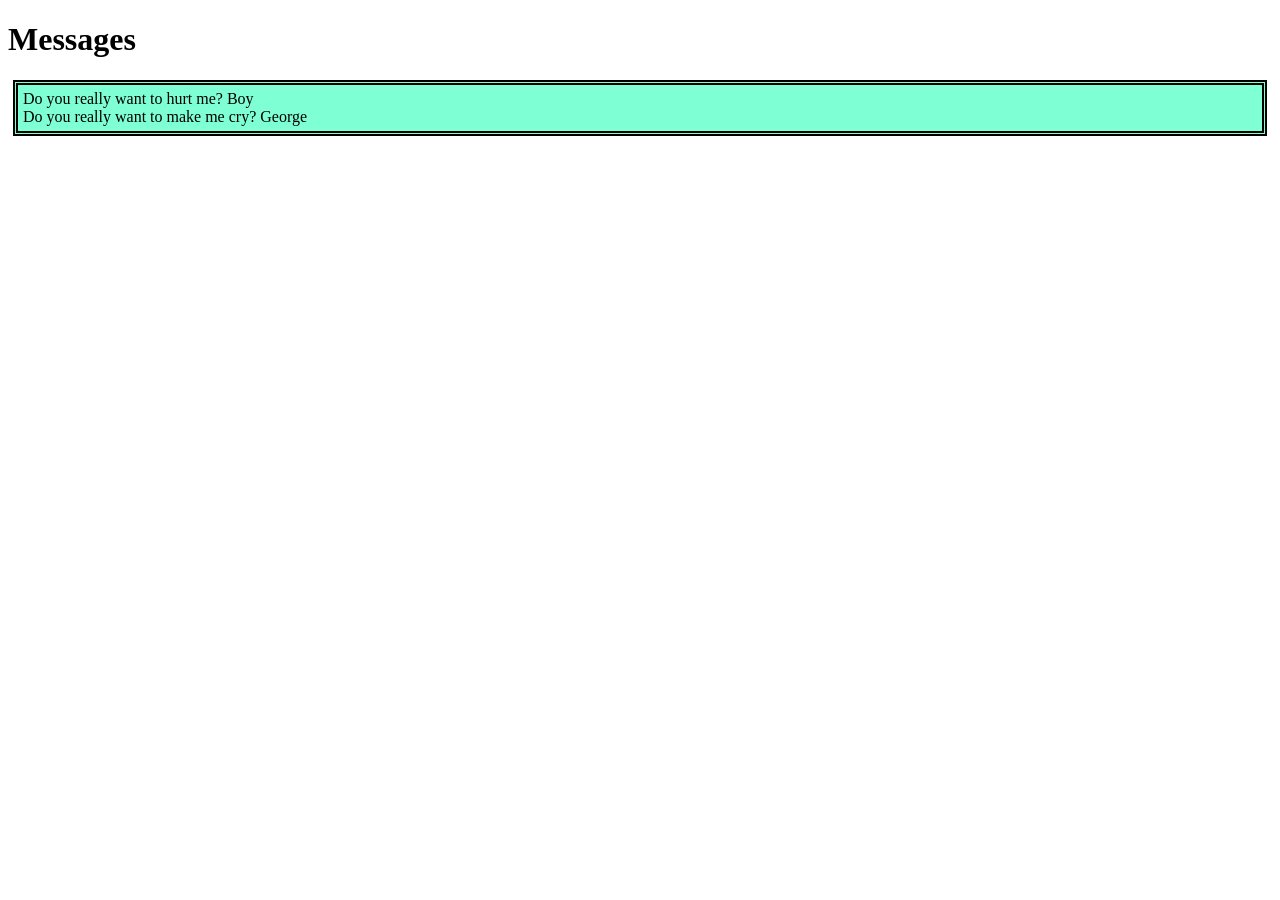
<file: messages/index.html>
<!DOCTYPE html>

<html>

<head>
	<meta charset="utf-8" />
	<title>Messages</title>
	<script src="lab.js"></script>
	<link rel="stylesheet" href="style.css" type="text/css" />
</head>

<body onload="parse()">
	<h1>Messages</h1>
	<div id="messages"></div>
</body>

</html>
</file>
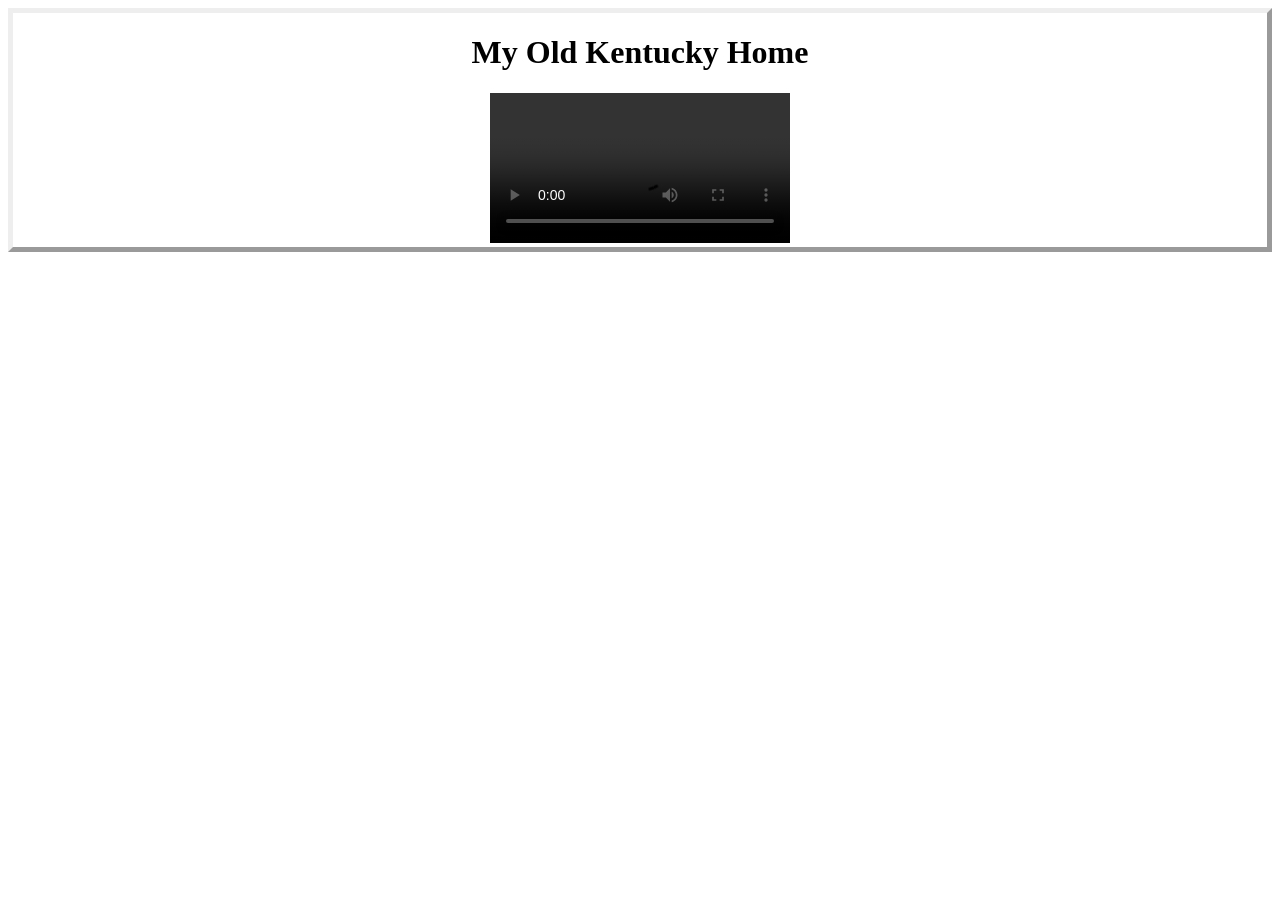
<file: my_old_kentucky_home/index.html>
<!DOCTYPE html>
<html>
<head>
<meta charset="utf-8" />
<title>My Old Kentucky Home</title>
<link rel="stylesheet" href="style.css" type="text/css" />
</head>

<body>

<h1 id="title">My Old Kentucky Home</h1>

<video src="https://www.cs.tufts.edu/comp/20/my_old_kentucky_home.mp4" id="music_video" controls></video>
<div id="lyrics"></div>

<script type="text/javascript">

        var video = document.getElementById("music_video");
        var caption = document.getElementById("lyrics");
        var timer = document.getElementById("music_video").currentTime;
        video.addEventListener("timeupdate", function(){captions()}, false); 
        function captions() {
		timer.innerHTML = video.currentTime;
		if (video.currentTime < 8) {
			caption.innerHTML ="<h3>My Old Kentucky Home...</h3>";
		}
		else if (video.currentTime > 8 && video.currentTime < 14.5) {
			caption.innerHTML = "<h3>The Sun shines bright in my Old Kentucky Home</h3>";
		}
		else if (video.currentTime > 14.5 && video.currentTime < 21) {
			caption.innerHTML = "<h3>'Tis summer, the people are gay;</h3>";
		}
		else if (video.currentTime > 21 && video.currentTime < 28) {
			caption.innerHTML = "<h3>The corn-top's ripe and the meadow's in the bloom</h3>";
		}
		else if (video.currentTime > 28 && video.currentTime < 36) {
			caption.innerHTML = "<h3>While the birds make music all the day.</h3>";
		}
		else if (video.currentTime > 36 && video.currentTime < 42) {
			caption.innerHTML = "<h3>The young folks roll on the little cabin floor,</h3>";
		}
		else if (video.currentTime > 43 && video.currentTime < 49) {
			caption.innerHTML = "<h3>All merry, all happy and bright;</h3>";
		}
		else if (video.currentTime > 49 && video.currentTime < 55) {
			caption.innerHTML = "<h3>By 'n' by hard times comes a knocking at the door,</h3>";
		}
		else if (video.currentTime > 55 && video.currentTime < 61) {
			caption.innerHTML = "<h3>Then My Old Kentucky Home, good night!</h3>";
		}
		else if (video.currentTime > 61 && video.currentTime < 64) {
                        caption.innerHTML = '<p><img src ="cats1.jpg" alt="Image" /<>/p>';
		}
		else if (video.currentTime > 64 && video.currentTime < 69) {
                        caption.innerHTML = "<h3>Weep no more my lady</h3>";
		}
		else if (video.currentTime > 69 && video.currentTime < 77) {
                        caption.innerHTML = "<h3>Oh weep no more today;</h3>";
		}
		else if (video.currentTime > 77 && video.currentTime < 80) {
                        caption.innerHTML = "<h3>We will sing one song</h3>";
                }
		else if (video.currentTime > 80 && video.currentTime < 83) {
                        caption.innerHTML = "<h3>For My Old Kentucky Home</h3>";
                }
		else if (video.currentTime > 83 && video.currentTime < 90) {
                        caption.innerHTML = "<h3>For My Old Kentucky Home, far away</h3>";
                }
		else if (video.currentTime > 90) {
                        caption.innerHTML = '<p><img src ="cats2.jpg" alt="Image" /<>/p>';
		}
		else {
			caption.innerHTML ="";
		}
        }


    // Complete this section and create a CSS file named style.css
</script>
</body>
</html>
</file>
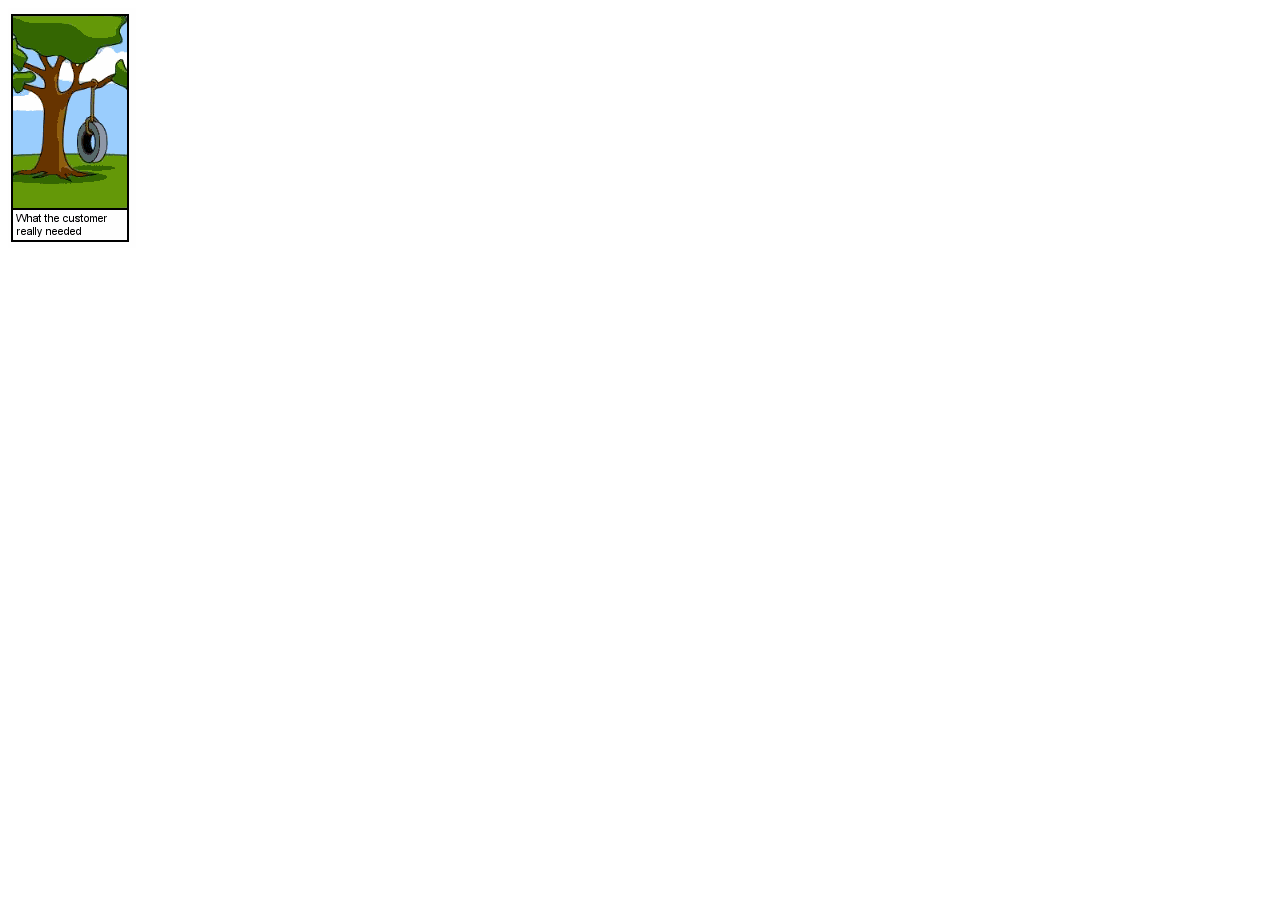
<file: responsive/index.html>
<!DOCTYPE HTML>

<html>

    <head>
        <title>Software Development</title>
        <link rel="stylesheet" href="responsive.css"/>
        <meta charset="utf-8" />
    </head>

    <body>
        <div class="software"></div>
    </body>
</html>
</file>
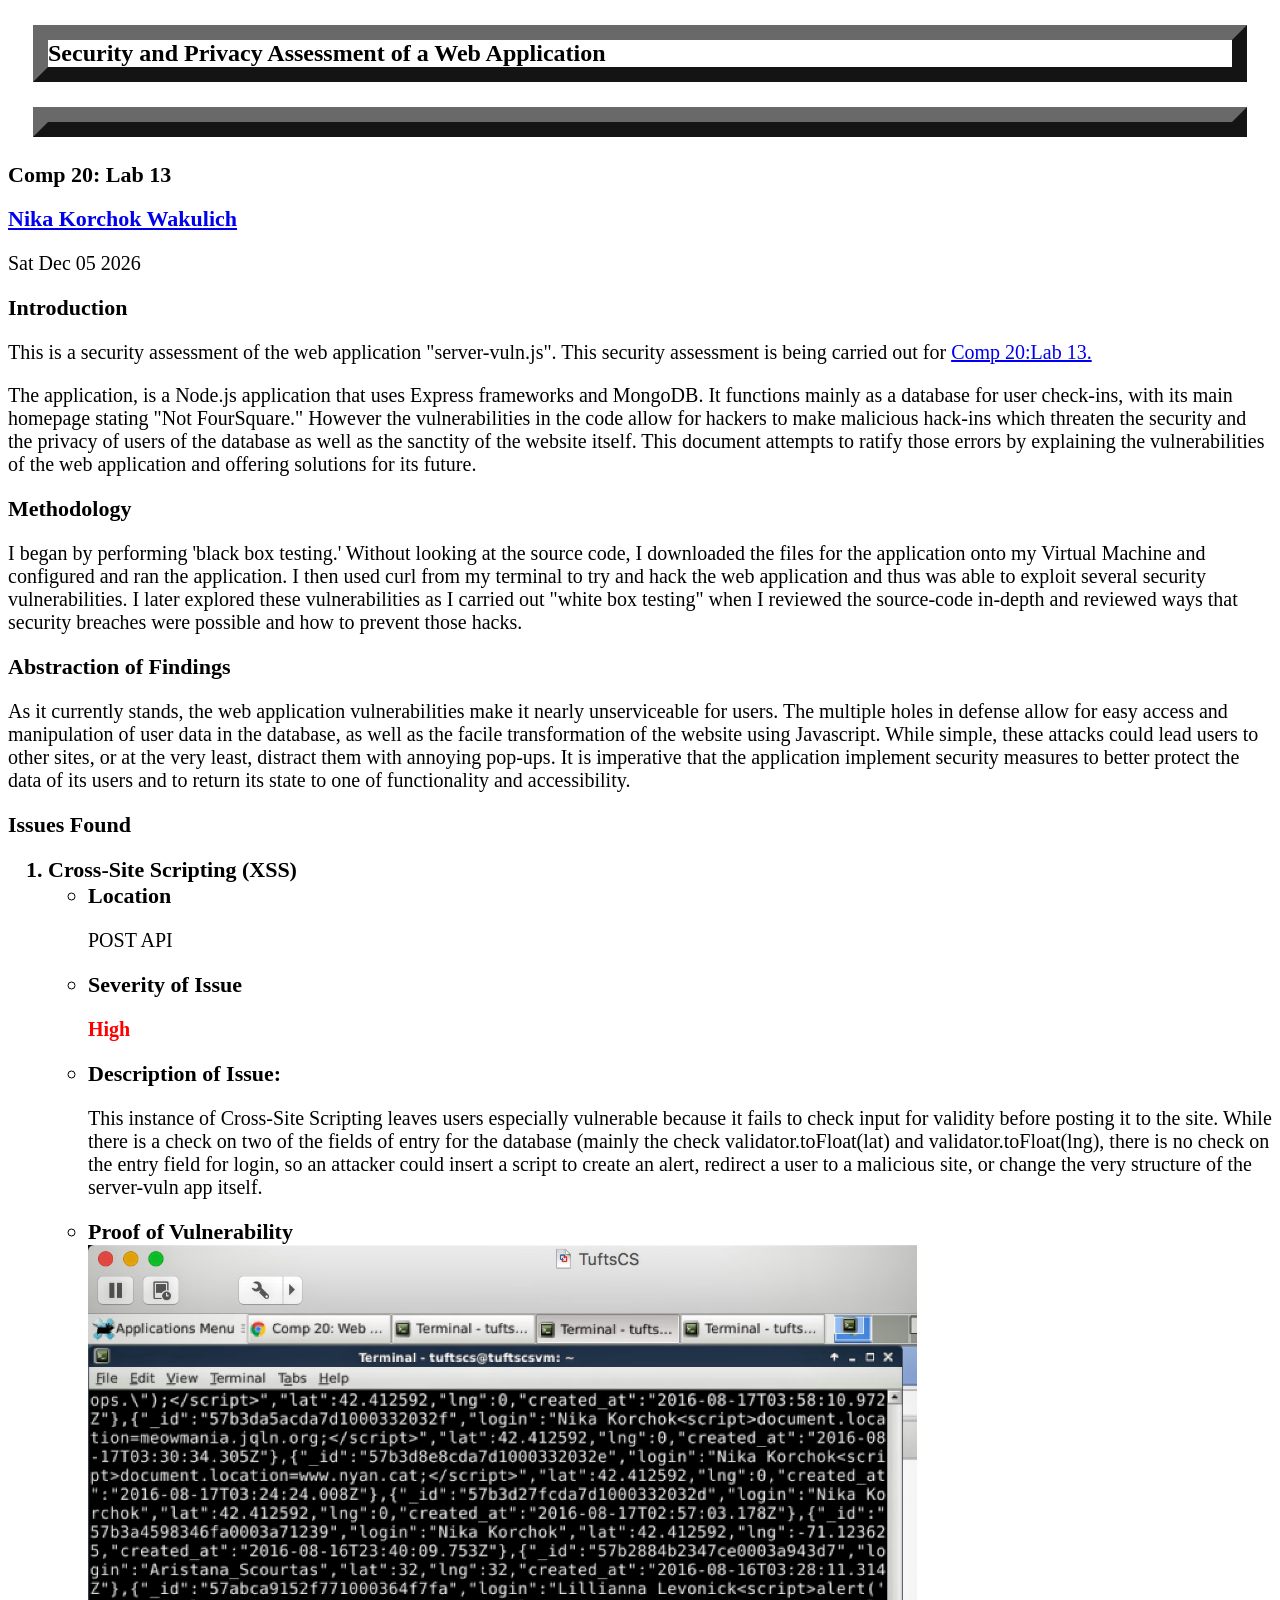
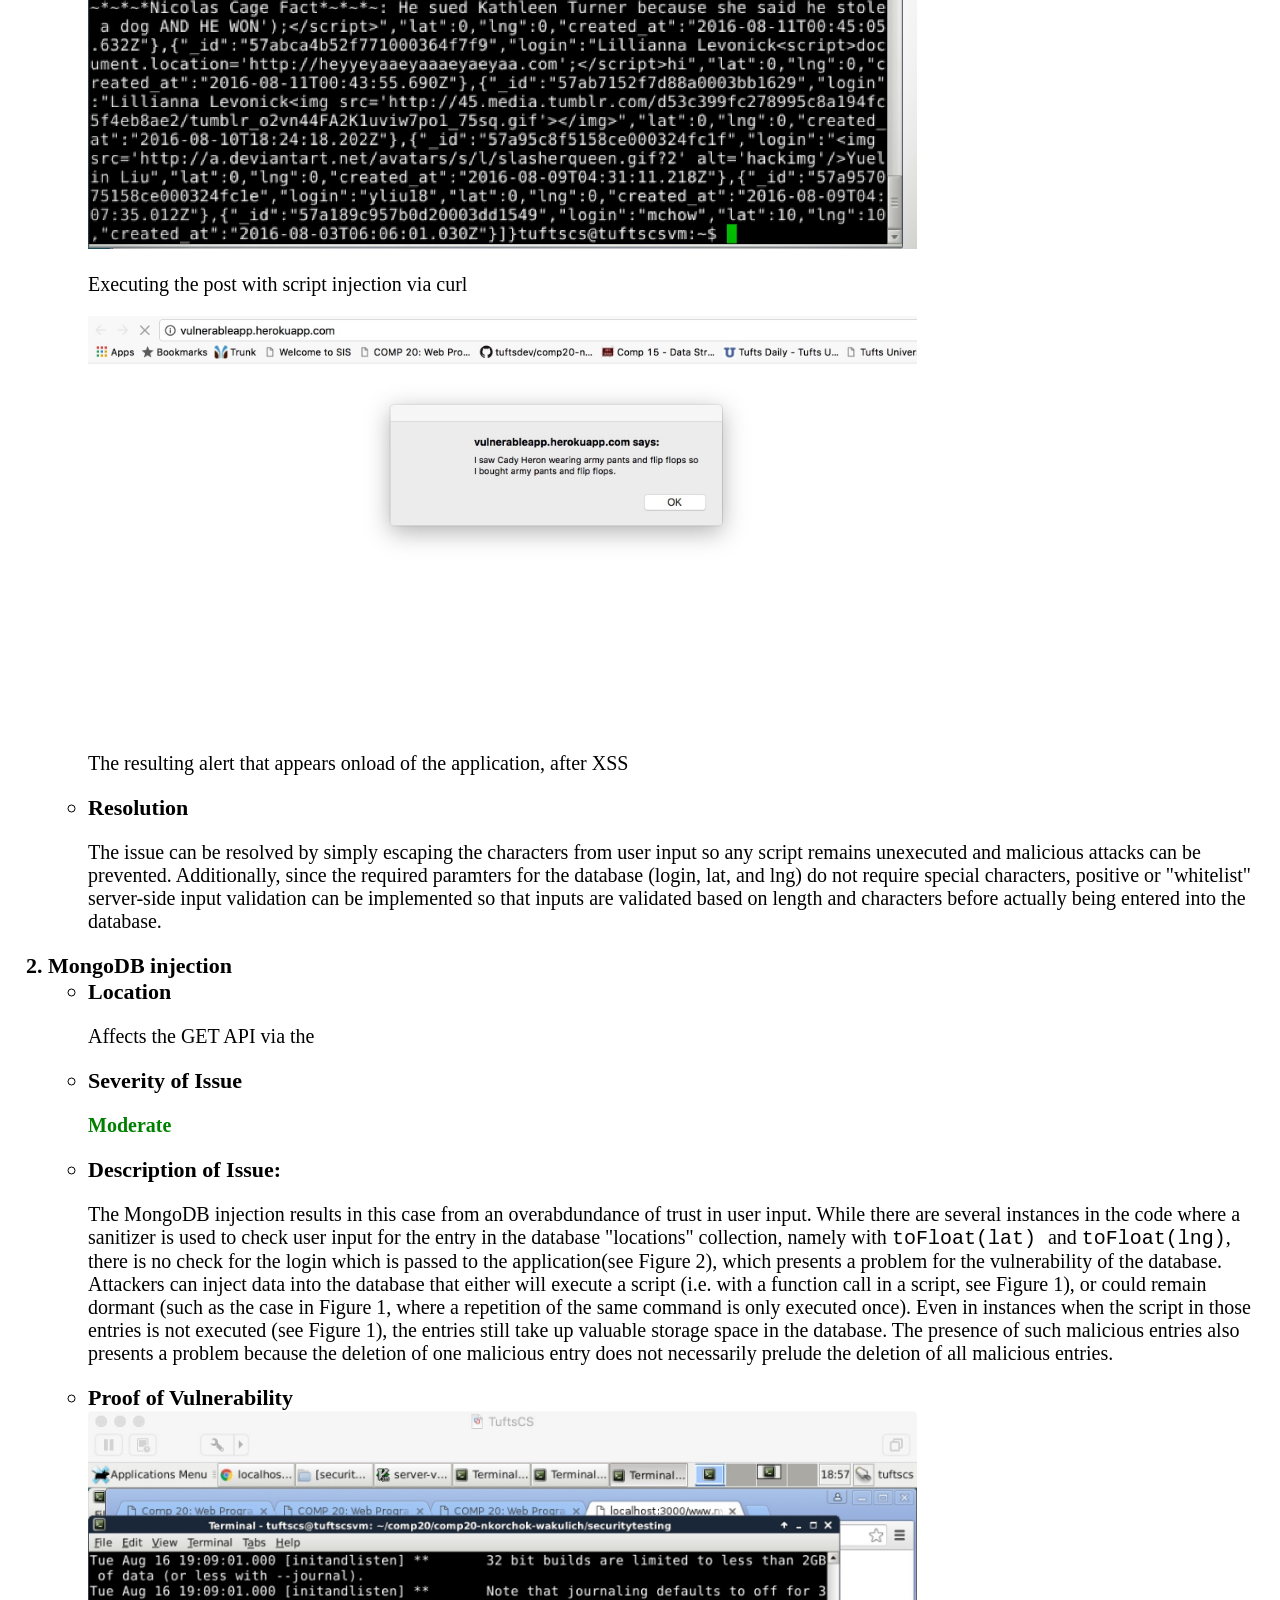
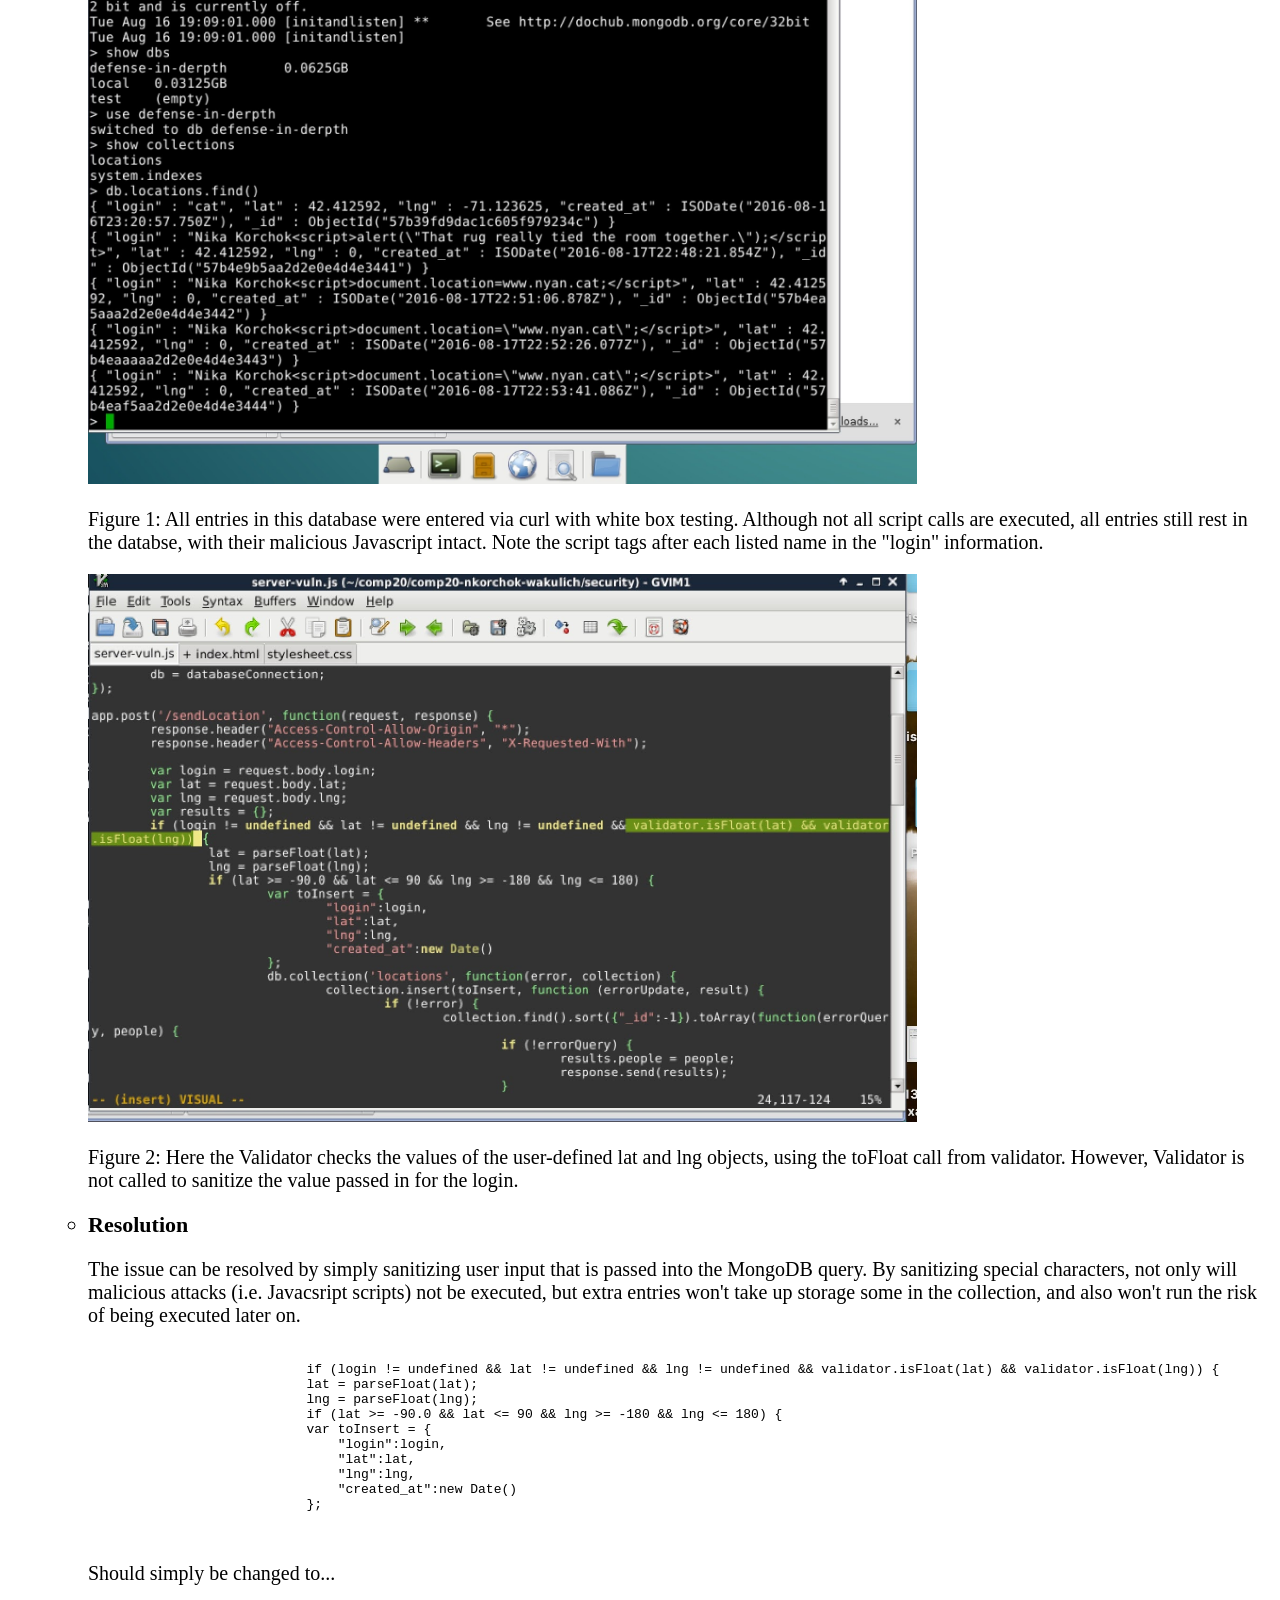
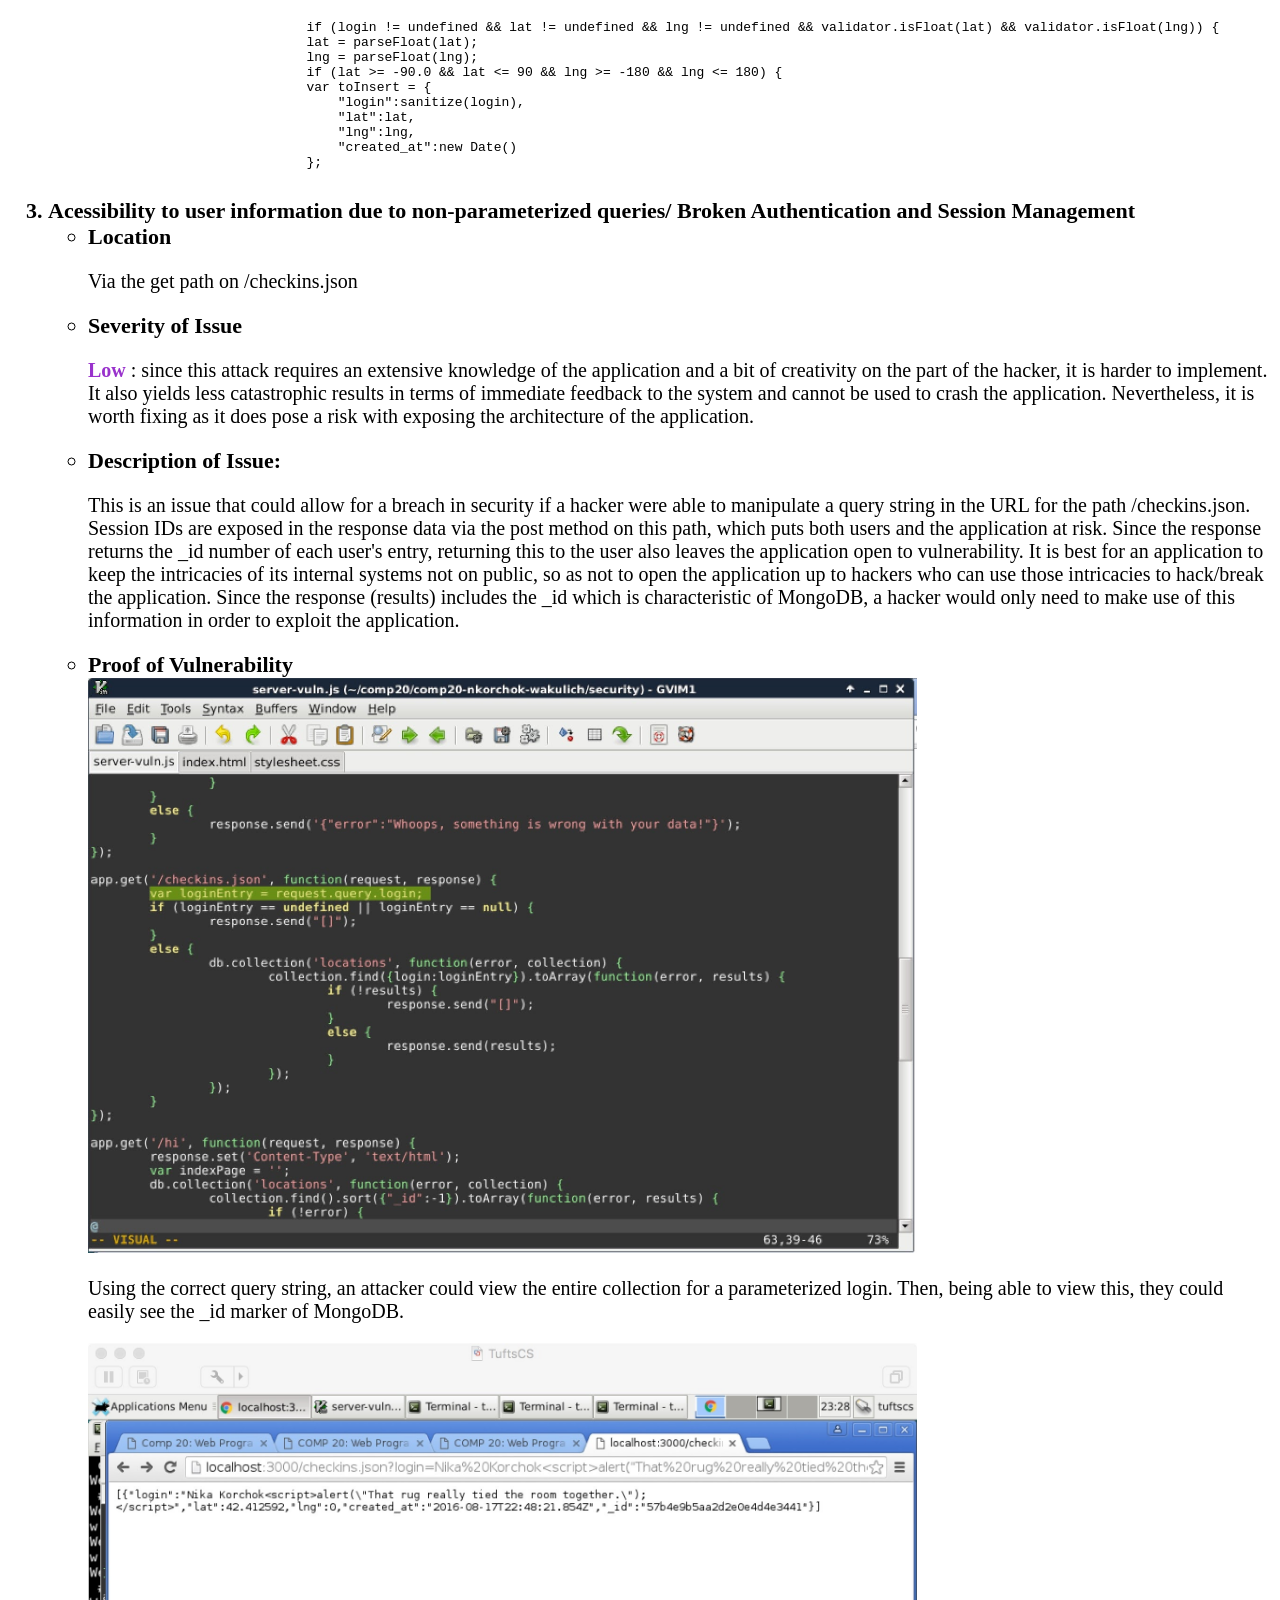
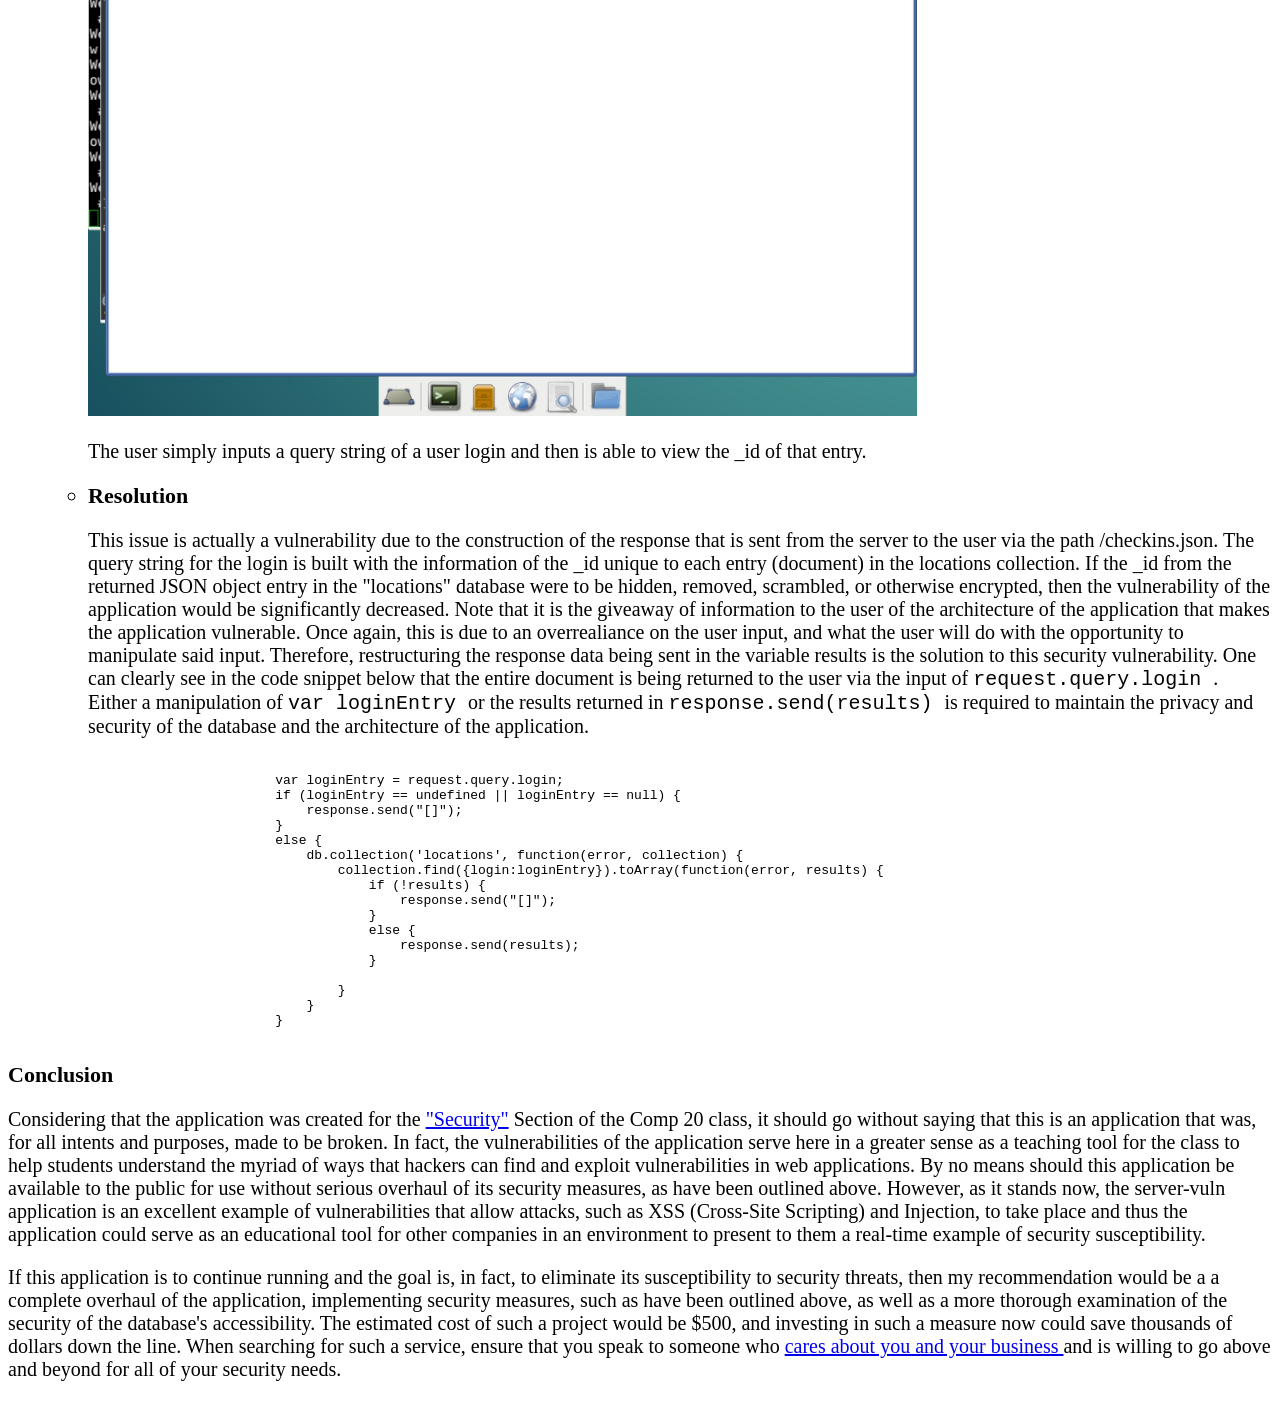
<file: security/index.html>
<!DOCTYPE html>
<html>
    <head>
        
    <title> Comp 20: Web Programming, Lab 4 </title>
    <link rel="stylesheet" type="text/css" href="stylesheet.css">
    <meta name="author" content= "Nika Korchok">
    </head>

        <body>
            <header> 
                <h1> Security and Privacy Assessment of a Web Application <h1>
                        <h2>Comp 20: Lab 13</h2>
                        <h2> <a href="https://github.com/nikaroxanne">Nika Korchok Wakulich</a> </h2>
                        <p id= "date"> </p>
                        <script> 
                            var d = new Date();
                            document.getElementById("date").innerHTML= d.toDateString();
                        </script>
                        
            </header>
            
            <h2> Introduction </h2>
            <p> This is a security assessment of the web application "server-vuln.js". This security assessment is being carried out for <a href="http://tuftsdev.github.io/WebProgramming/assignments/lab-websecurity.html" target="_blank"> Comp 20:Lab 13. </a> </p>
            <p> The application, is a Node.js application that uses Express frameworks and MongoDB. It functions mainly as a database for user check-ins, with its main homepage stating "Not FourSquare." However the vulnerabilities in the code allow for hackers to make malicious hack-ins which threaten the security and the privacy of users of the database as well as the sanctity of the website itself. This document attempts to ratify those errors by explaining the vulnerabilities of the web application and offering solutions for its future. </p>
            <h2>Methodology </h2>
            <p> I began by performing 'black box testing.' Without looking at the source code, I downloaded the files for the application onto my Virtual Machine and configured and ran the application. I then used curl from my terminal to try and hack the web application and thus was able to exploit several security vulnerabilities. I later explored these vulnerabilities as I carried out "white box testing" when I reviewed the source-code in-depth and reviewed ways that security breaches were possible and how to prevent those hacks. </p>
            <h2> Abstraction of Findings </h2>
            <p> As it currently stands, the web application vulnerabilities make it nearly unserviceable for users. The multiple holes in defense allow for easy access and manipulation of user data in the database, as well as the facile transformation of the website using Javascript. While simple, these attacks could lead users to other sites, or at the very least, distract them with annoying pop-ups. It is imperative that the application implement security measures to better protect the data of its users and to return its state to one of functionality and accessibility.  </p>
            <h2> Issues Found </h2>
            <ol>
                    <li> Cross-Site Scripting (XSS) </li>
                    <ul>
                        <li> Location </li>
                            <p> POST API </p>
                        <li> Severity of Issue </li>
                        <p><span class="high"> High </span></p>
                        <li> Description of Issue: </li>
                            <p> This instance of Cross-Site Scripting leaves users especially vulnerable because it fails to check input for validity before posting it to the site. While there is a check on two of the fields of entry for the database (mainly the check validator.toFloat(lat) and validator.toFloat(lng), there is no check on the entry field for login, so an attacker could insert a script to create an alert, redirect a user to a malicious site, or change the very structure of the server-vuln app itself. </p>
                        <li> Proof of Vulnerability </li>
                        <img id = "curlExample1" src= "lab_13_curl_example_1.jpg" alt text= "Executing the post with script injection via curl">
                        <p> Executing the post with script injection via curl </p>

                        <img id = "curlExample2" src= "lab_13_curl_example_2.jpg" alt text= "The resulting alert that appears onload of the application, after XSS">
                        <p> The resulting alert that appears onload of the application, after XSS </p>
                        <li> Resolution </li>
                            <p> The issue can be resolved by simply escaping the characters from user input so any script remains unexecuted and malicious attacks can be prevented. Additionally, since the required paramters for the database (login, lat, and lng) do not require special characters, positive or "whitelist" server-side input validation can be implemented so that inputs are validated based on length and characters before actually being entered into the database. </p>
                    </ul>
                    <li> MongoDB injection </li> 
                    <ul>
                        <li> Location </li>
                            <p>Affects the GET API via the </p>
                        <li> Severity of Issue </li>
                        <p><span class= "mod"> Moderate </span></p>
                        <li> Description of Issue: </li> 
                        <p> The MongoDB injection results in this case from an overabdundance of trust in user input. While there are several instances in the code where a sanitizer is used to check user input for the entry in the database "locations" collection, namely with <code> toFloat(lat) </code> and <code> toFloat(lng)</code>, there is no check for the login which is passed to the application(see Figure 2), which presents a problem for the vulnerability of the database. Attackers can inject data into the database that either will execute a script (i.e. with a function call in a script, see Figure 1), or could remain dormant (such as the case in Figure 1, where a repetition of the same command is only executed once). Even in instances when the script in those entries is not executed (see Figure 1), the entries still take up valuable storage space in the database. The presence of such malicious entries also presents a problem because the deletion of one malicious entry does not necessarily prelude the deletion of all malicious entries.</p>
                        <li> Proof of Vulnerability </li>
                        <img id= "database1" src= "lab_13_database_1.jpg" alt = "Example of stored entries with malicious content in the database">
                            <p> Figure 1: All entries in this database were entered via curl with white box testing. Although not all script calls are executed, all entries still rest in the databse, with their malicious Javascript intact. Note the script tags after each listed name in the "login" information.</p>
                            <img id = "validator1" src = "lab_13_validator_1.jpg"  alt = "Example of Validator checking Lat and Lng objects, not login"> 
                            <p> Figure 2: Here the Validator checks the values of the user-defined lat and lng objects, using the toFloat call from validator. However, Validator is not called to sanitize the value passed in for the login.</p>
                        <li> Resolution </li>
                            <p> The issue can be resolved by simply sanitizing user input that is passed into the MongoDB query. By sanitizing special characters, not only will malicious attacks (i.e. Javacsript scripts) not be executed, but extra entries won't take up storage some in the collection, and also won't run the risk of being executed later on.</p>
                            <pre><code>
                            if (login != undefined && lat != undefined && lng != undefined && validator.isFloat(lat) && validator.isFloat(lng)) {
		            lat = parseFloat(lat);
	            	    lng = parseFloat(lng);
		            if (lat >= -90.0 && lat <= 90 && lng >= -180 && lng <= 180) {
			    var toInsert = {
				"login":login,
				"lat":lat,
				"lng":lng,
				"created_at":new Date()
			    };

                            </code></pre>
                            <p> Should simply be changed to... </p>
                            <pre><code>
                            if (login != undefined && lat != undefined && lng != undefined && validator.isFloat(lat) && validator.isFloat(lng)) {
		            lat = parseFloat(lat);
		            lng = parseFloat(lng);
		            if (lat >= -90.0 && lat <= 90 && lng >= -180 && lng <= 180) {
			    var toInsert = {
				"login":sanitize(login),
				"lat":lat,
				"lng":lng,
				"created_at":new Date()
			    };
                            </code></pre>


                    </ul>
                    <li> Acessibility to user information due to non-parameterized queries/ Broken Authentication and Session Management </li> 
                    <ul>
                        <li> Location </li>
                            <p> Via the get path on /checkins.json </p>
                        <li> Severity of Issue </li>
                        <p><span class = "low"> Low </span> : since this attack requires an extensive knowledge of the application and a bit of creativity on the part of the hacker, it is harder to implement. It also yields less catastrophic results in terms of immediate feedback to the system and cannot be used to crash the application. Nevertheless, it is worth fixing as it does pose a risk with exposing the architecture of the application.</p>
                        <li> Description of Issue: </li>
                            <p> This is an issue that could allow for a breach in security if a hacker were able to manipulate a query string in the URL for the path /checkins.json. Session IDs are exposed in the response data via the post method on this path, which puts both users and the application at risk. Since the response returns the _id number of each user's entry, returning this to the user also leaves the application open to vulnerability. It is best for an application to keep the intricacies of its internal systems not on public, so as not to open the application up to hackers who can use those intricacies to hack/break the application. Since the response (results) includes the _id which is characteristic of MongoDB, a hacker would only need to make use of this information in order to exploit the application.  </p>
                        <li> Proof of Vulnerability </li>
                            <img id= "query1" src= "lab_13_query_1.jpg" alt = "Example of stored entries with malicious content in the database">
                            <p> Using the correct query string, an attacker could view the entire collection for a parameterized login. Then, being able to view this, they could easily see the _id marker of MongoDB. </p> 
                            <img id= "query2" src= "lab_13_query_2.jpg" alt = "Example of stored entries with malicious content in the database">
                            <p> The user simply inputs a query string of a user login and then is able to view the _id of that entry. </p>
                        <li> Resolution </li>
                        <p> This issue is actually a vulnerability due to the construction of the response that is sent from the server to the user via the path /checkins.json. The query string for the login is built with the information of the _id unique to each entry (document) in the locations collection. If the _id from the returned JSON object entry in the "locations" database were to be hidden, removed, scrambled, or otherwise encrypted, then the vulnerability of the application would be significantly decreased. Note that it is the giveaway of information to the user of the architecture of the application that makes the application vulnerable. Once again, this is due to an overrealiance on the user input, and what the user will do with the opportunity to manipulate said input. Therefore, restructuring the response data being sent in the variable results is the solution to this security vulnerability. One can clearly see in the code snippet below that the entire document is being returned to the user via the input of <code> request.query.login </code>. Either a manipulation of <code> var loginEntry </code> or the results returned in <code> response.send(results) </code> is required to maintain the privacy and security of the database and the architecture of the application. </p> 
                        
                        <pre> <code>
                        var loginEntry = request.query.login;
	                if (loginEntry == undefined || loginEntry == null) {
		            response.send("[]");
    	                }
	                else {
		            db.collection('locations', function(error, collection) {
			        collection.find({login:loginEntry}).toArray(function(error, results) {
				    if (!results) {
					response.send("[]");
				    }
				    else {
					response.send(results);
				    } 
                        
                                }
                            }
                        }
                        </code></pre>
                        
            </ol>
            <h2> Conclusion </h2>
            <p> Considering that the application was created for the <a href= "https://tuftsdev.github.io/WebProgramming/notes/web_security.html">"Security"</a> Section of the Comp 20 class, it should go without saying that this is an application that was, for all intents and purposes, made to be broken. In fact, the vulnerabilities of the application serve here in a greater sense as a teaching tool for the class to help students understand the myriad of ways that hackers can find and exploit vulnerabilities in web applications. By no means should this application be available to the public for use without serious overhaul of its security measures, as have been outlined above. However, as it stands now, the server-vuln application is an excellent example of vulnerabilities that allow attacks, such as XSS (Cross-Site Scripting) and Injection, to take place and thus the application could serve as an educational tool for other companies in an environment to present to them a real-time example of security susceptibility. </p>
            <p> If this application is to continue running and the goal is, in fact, to eliminate its susceptibility to security threats, then my recommendation would be a a complete overhaul of the application, implementing security measures, such as have been outlined above, as well as a more thorough examination of the security of the database's accessibility. The estimated cost of such a project would be $500, and investing in such a measure now could save thousands of dollars down the line. When searching for such a service, ensure that you speak to someone who <a href="mailto:nika.korchok_wakulich@tufts.edu"> cares about you and your business </a> and is willing to go above and beyond for all of your security needs.  </p>
        </body>
</html>
</file>
<file: messages/style.css>
#messages {
    background-color: #7FFFD4;
    border-style: double;
    border-width: 5px;
    margin: 5px;
    padding: 5px;
}
#result {
    font-family: "Times New Roman", Times, serif;
    font-size: 16px;
    color: black;
}
</file>
<file: my_old_kentucky_home/style.css>
body{
    color: #808080;
    border-style: outset;
    border-width: 5px;
    text-align: center;
    text-font: Helvetica;
}
#title {
color: #000000;
text-align: center;
font size: 16px;
}

h3 {
    color: #000000;
    font-family: "Times New Roman", Times, serif;
    text-align: center;
}
</file>
<file: responsive/responsive.css>
@media only screen and (min-device-width:1200px) {
    .software {
        width: 128px;
        height: 240px;
        background:url(images/software.png) 0px 0px;
    }
}

@media only screen and (min-device-width: 1100px) and (max-device-width:1199px) {
    .software {
        width: 128px;
        height: 240px;
        background:url(images/software.png) 64px 0px;
    }
}

@media only screen and (min-device-width: 1000px) and (max-device-width: 1099px) {
    .software {
        width: 128px;
        height: 240px;
        background:url(images/software.png) 128px 0px;
    }
}

@media only screen and (min-device-width: 900px) and (max-device-width: 999px) {
    .software {
        width: 128px;
        height: 240px;
        background:url(images/software.png) 192px 0px;
    }
}

@media only screen and (min-device-width: 800px) and (max-device-width: 900px) {
    .software {
        width: 128px;
        height: 240px;
        background:url(images/software.png) 256px 0px;
    }
}

@media only screen and (min-device-width: 700px) and (max-device-width: 799px) {
    .software {
        width: 128px;
        height: 240px;
        background:url(images/software.png) 0px 240px;
    }
}

@media only screen and (min-device-width: 600px) and (max-device-width: 699px) {
    .software {
    width: 128px;
    height: 240px;
    background:url(images/software.png) 64px 240px;
    }
}

@media only screen and (min-device-width: 500px) and (max-device-width: 599px) {
}
    .software {
    width: 128px;
    height: 240px;
    background:url(images/software.png) 128px 240px;
    }

@media only screen and (min-device-width: 400px) and (max-device-width: 499px) {
    .software {
    width: 128px;
    height: 240px;
    background:url(images/software.png) 192px 240px;
    }
}
@media only screen and (max-device-width: 399px){
    .software {
    width: 128px;
    height: 240px;
    background:url(images/software.png) 256px 240px;
    }
}
</file>
<file: security/stylesheet.css>
body {
    background-color: white;
    
}

p {
    color: black;
    font-family: "Times New Roman", Times, serif;
    font-style: normal;
    font-size: 20px;
}

div {
    padding: 5px;
    border-style: solid;
    border-width: 5px;
    border-color: #808080;
    margin: 25px;
    background-color: #778899; 

}


footer {
    text-align: center;
    color: #FFFFFF;
    font-style: normal;
    font-family: "Times New Roman", Times, serif;
    font-size: 16px;
    
}

h1 {
    text-align: left;
    color: #000000;
    border-style: outset;
    border-width: 15px;
    border-color: #696969;
    margin: 25px;
    font-style: normal;
    font-family: "Times New Roman", Times, serif;
    font-size: 24px;


}
h2 {
    text-align: left;
    color: #000000;
    font-style: normal;
    font-family: "Times New Roman", Times, serif;
    font-size: 22px;
}
h3 {
    text-align: left;
    color: #000000;
    margin: 5px;
    font-style: normal;
    font-family: "Times New Roman", Times, serif;
    font-size: 24px;
}

h4 {
    text-align: left;
    line-height: 0.8;
    color: #000000;
}

li {
    
    text-align: left;
    color: #000000;
    font-weight: bold;
    font-family: "Times New Roman", Times, serif;
    font-size: 22px;
}

p {
    text-align: left;
    color:#000000;
    font-weight: normal;
    font-family: "Times New Roman", Times, serif;
    font-size: 20px;
}
p.title {
    font-style: italic;
}

#curlExample1, #curlExample2, #database1, #validator1, #query1, #query2 {
    width: 70%;
    height: auto;
}

.high {
    color: #FF0000;
    font-weight: bold;
}

.mod {
    color: #008000;
    font-weight: bold;
}

.low {
    color: #9932CC;
    font-weight: bold;
}
/*

#curlExample1, #curlExample2 {
    border-radius: 10px;
    cursor: pointer;
    transition: 0.5s;
}

#curlExample1:hover, #curlExample2:hover, {
    opacity: 0.8;
}

.modal {
    display: none;
    position: fixed;
    z-index: 1;
    padding-top:50px;
    top: 0;
    left: 0;
    width: 100%;
    height: 100%;
    overflow: auto;
    background-color: #000000;
}
.modal-content {
    margin: auto;
    display: block;
    width: 80%;
    max-width: 600px;
}

.caption {
    margin: auto;
    display: block;
    width: 80%;
    max-width: 700px;
    text-align: center;
    color: #ccc;
    padding: 10px 0;
    height: 150px;
}

.modal-content, #caption {
    -webkit-animation-name: zoom;
    -webkit-animation-duration: 0.5s;
    animation-name: zoom;
    animation-duration: 0.5s;
}

@-webkit-keyframes zoom {
    from {-webkit-transform:scale(0)}
    to{-webkit-transform:scale(1)}
}

@keyframes zoom {
    from {transform:scale(0)}
    to {transform:scale(1)}
}
.close {
    position: absolute;
    top: 15px;
    right: 30px;
    color: #F8F8F8;
    font-size: 20px;
    font-weight: bold;
}
.close-hover, .close-focus {
    color: #bbb;
    text-decoration: none;
    cursor: pointer;
}
*/
</file>
